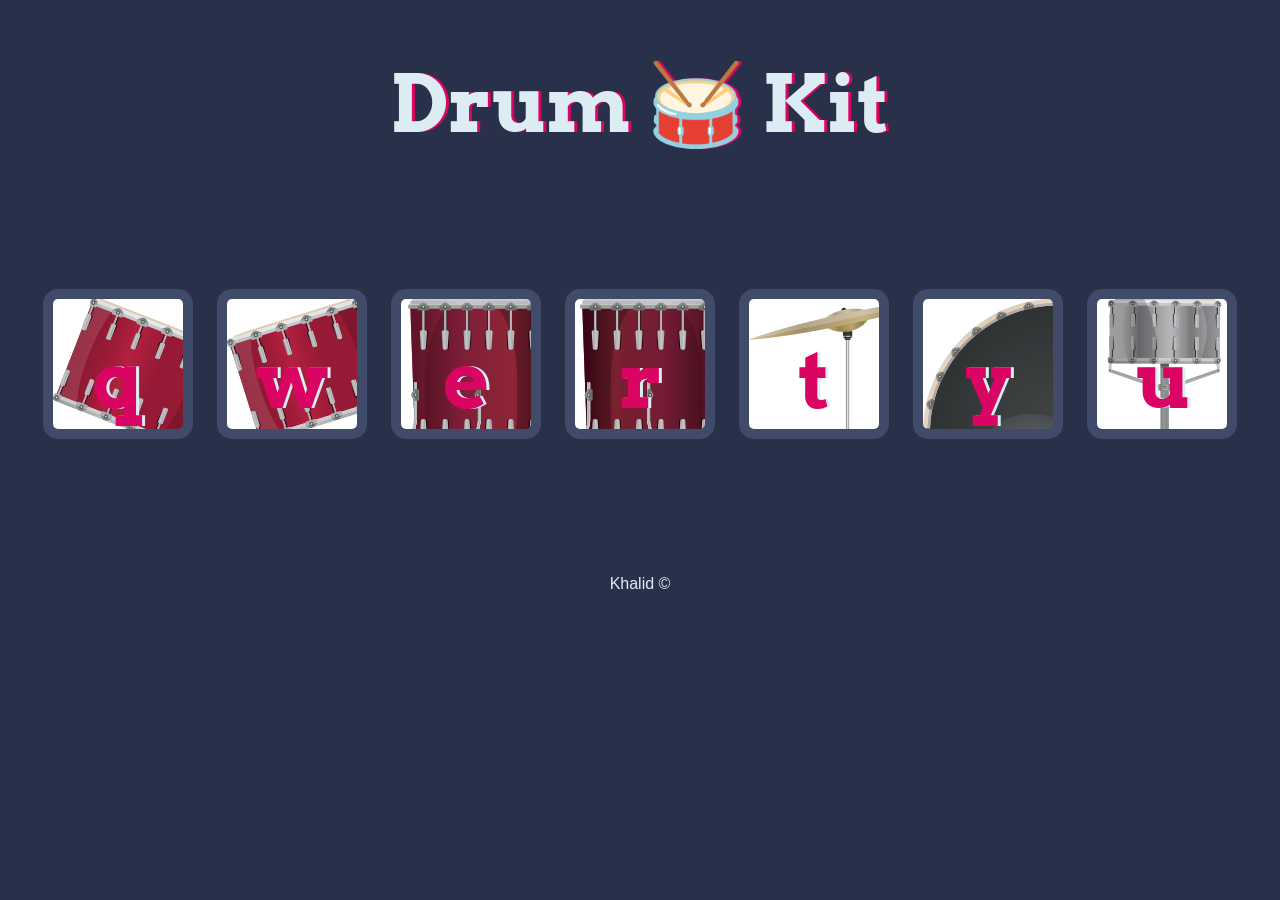
<file: DrumKit/index.html>
<!DOCTYPE html>
<html lang="en" dir="ltr">

<head>
  <meta charset="utf-8">
  <title>Drum Kit</title>
  <link rel="stylesheet" href="styles.css">
  <link href="https://fonts.googleapis.com/css?family=Arvo" rel="stylesheet">
</head>

<body>

  <h1 id="title">Drum 🥁 Kit</h1>
  <div class="set">
    <button class="q drum">q</button>
    <button class="w drum">w</button>
    <button class="e drum">e</button>
    <button class="r drum">r</button>
    <button class="t drum">t</button>
    <button class="y drum">y</button>
    <button class="u drum">u</button>
  </div>


  <footer>
    Khalid &copy;
  </footer>

  <script src="index.js"></script>
</body>

</html>
</file>
<file: DrumKit/styles.css>
body {
  text-align: center;
  background-color: #283149;
}

h1 {
  font-size: 5rem;
  color: #DBEDF3;
  font-family: "Arvo", cursive;
  text-shadow: 3px 0 #DA0463;

}

footer {
  color: #DBEDF3;
  font-family: sans-serif;
}

.q {
  background-image: url(images/tom1.png);
}

.w {
  background-image: url(images/tom2.png);
}

.e {
  background-image: url(images/tom3.png);
}

.r {
background-image: url(images/tom4.png);
}

.t {
  background-image: url(images/crash.png);
}

.y {
  background-image: url(images/kick.png);
}

.u {
  background-image: url(images/snare.png);
}

.set {
  margin: 10% auto;
}

.game-over {
  background-color: red;
  opacity: 0.8;
}

.pressed {
  box-shadow: 0 3px 4px 0 #DBEDF3;
  opacity: 0.5;
}

.red {
  color: red;
}

.drum {
  outline: none;
  border: 10px solid #404B69;
  font-size: 5rem;
  font-family: 'Arvo', cursive;
  line-height: 2;
  font-weight: 900;
  color: #DA0463;
  text-shadow: 3px 0 #DBEDF3;
  border-radius: 15px;
  display: inline-block;
  width: 150px;
  height: 150px;
  text-align: center;
  margin: 10px;
  background-color: white;
}
</file>
